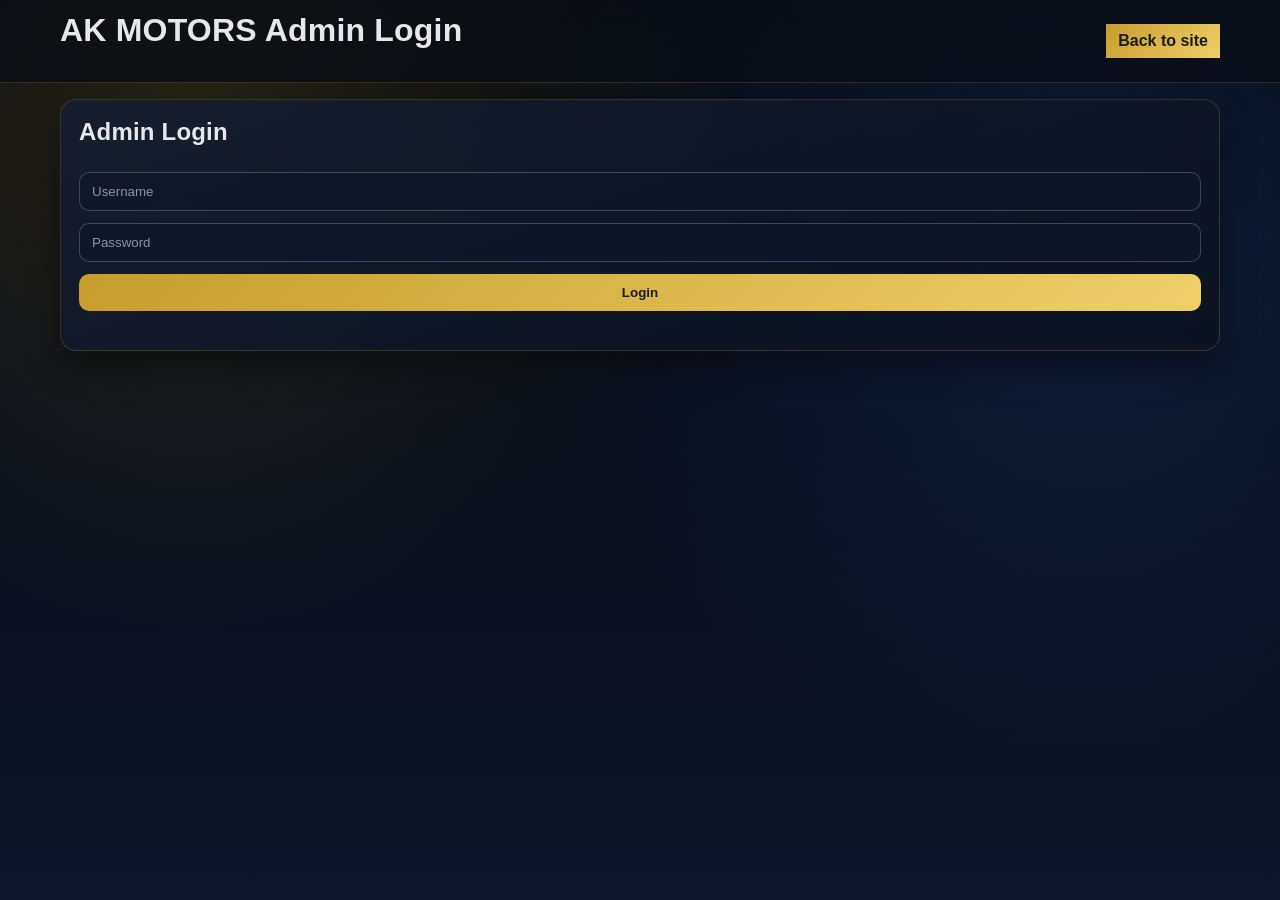
<file: admin-contact.html>
<!DOCTYPE html>
<html lang="en">
<head>
  <meta charset="UTF-8" />
  <meta name="viewport" content="width=device-width, initial-scale=1.0" />
  <title>Admin Contact - AK MOTORS</title>
  <link rel="stylesheet" href="assets/styles.css" />
</head>
<body>
  <header class="topbar">
    <div class="container row-between">
      <h1><span data-dealer-name>AK MOTORS</span> Company Contact</h1>
      <div class="admin-links">
        <a class="btn small" href="admin-inventory.html">Inventory</a>
        <a class="btn small" href="admin-messages.html">Messages</a>
        <a class="btn small" href="admin-contact.html">Contact</a>
        <a class="btn secondary small" href="index.html">Site</a>
        <button id="logoutBtn" class="btn danger small" type="button">Logout</button>
      </div>
    </div>
  </header>

  <main class="container admin-layout">
    <section class="admin-panel">
      <h3>Company Contact Information</h3>
      <form id="dealerForm">
        <input type="text" id="dealerTitle" placeholder="Dealer name" required />
        <input type="text" id="dealerPhone" placeholder="Phone" required />
        <input type="email" id="dealerEmail" placeholder="Email" required />
        <input type="text" id="dealerAddress" placeholder="Address" required />
        <button class="btn" type="submit">Update Contact</button>
      </form>
    </section>

    <section class="admin-panel">
      <h3>Change Admin Password</h3>
      <form id="passwordForm">
        <input type="password" id="currentPassword" placeholder="Current password" required />
        <input type="password" id="newPassword" placeholder="New password (min 8 chars)" required />
        <input type="password" id="confirmPassword" placeholder="Confirm new password" required />
        <button class="btn" type="submit">Update Password</button>
      </form>
      <p id="passwordStatus" class="status"></p>
    </section>
  </main>

  <script src="assets/app.js"></script>
  <script src="assets/admin.js"></script>
</body>
</html>
</file>
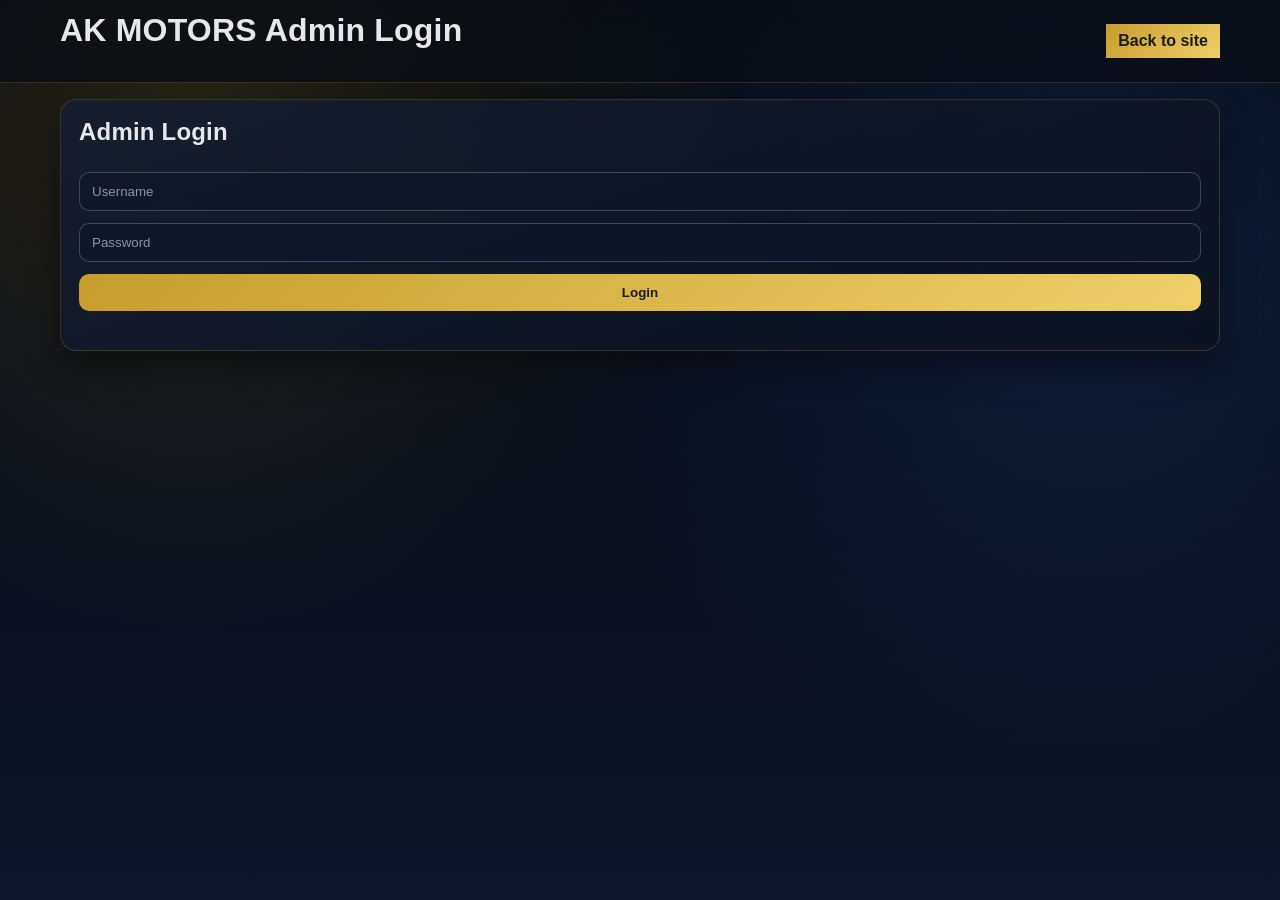
<file: admin-inventory.html>
<!DOCTYPE html>
<html lang="en">
<head>
  <meta charset="UTF-8" />
  <meta name="viewport" content="width=device-width, initial-scale=1.0" />
  <title>Admin Inventory - AK MOTORS</title>
  <link rel="stylesheet" href="assets/styles.css" />
</head>
<body>
  <header class="topbar">
    <div class="container row-between">
      <h1><span data-dealer-name>AK MOTORS</span> Admin Inventory</h1>
      <div class="admin-links">
        <a class="btn small" href="admin-inventory.html">Inventory</a>
        <a class="btn small" href="admin-messages.html">Messages</a>
        <a class="btn small" href="admin-contact.html">Contact</a>
        <a class="btn secondary small" href="index.html">Site</a>
        <button id="logoutBtn" class="btn danger small" type="button">Logout</button>
      </div>
    </div>
  </header>

  <main class="container admin-layout">
    <section class="admin-panel">
      <h3>Inventory CRUD</h3>
      <form id="carForm">
        <input type="hidden" id="carId" />
        <input type="text" id="brand" placeholder="Brand" required />
        <input type="text" id="model" placeholder="Model" required />
        <input type="number" id="year" placeholder="Year" required />
        <input type="number" id="price" placeholder="Price" required />
        <input type="text" id="imageUrl" placeholder="Image URL" required />
        <textarea id="imageUrls" placeholder="More image URLs (one per line)"></textarea>
        <input type="text" id="engine" placeholder="Engine (e.g. 2.0L Turbo)" required />
        <input type="text" id="transmission" placeholder="Transmission (Automatic/Manual)" required />
        <input type="text" id="fuelType" placeholder="Fuel Type" required />
        <input type="number" id="mileage" placeholder="Mileage (km)" required />
        <input type="text" id="color" placeholder="Color" required />
        <input type="text" id="vin" placeholder="VIN" required />
        <input type="number" id="horsepower" placeholder="Horsepower" required />
        <input type="number" id="seats" placeholder="Seats" required />
        <input type="number" id="doors" placeholder="Doors" required />
        <input type="text" id="drivetrain" placeholder="Drivetrain (FWD/RWD/AWD)" required />
        <textarea id="features" placeholder="Features (comma separated)" required></textarea>
        <button class="btn" type="submit">Save Car</button>
        <button class="btn secondary" id="cancelEditBtn" type="button">Cancel Edit</button>
      </form>
      <div class="table-wrap">
        <table id="carTable">
          <thead>
            <tr>
              <th>Car</th>
              <th>Year</th>
              <th>Price</th>
              <th>Status</th>
              <th>Actions</th>
            </tr>
          </thead>
          <tbody></tbody>
        </table>
      </div>
    </section>

    <section class="admin-panel">
      <h3>Currency</h3>
      <form id="currencyForm">
        <label for="currencyCode">Select Currency</label>
        <select id="currencyCode"></select>
        <button class="btn" type="submit">Save Currency</button>
      </form>
    </section>

    <section class="admin-panel">
      <h3>Monthly Sales Report</h3>
      <div class="report-controls">
        <div>
          <label for="reportDateFrom">Date From</label>
          <input type="date" id="reportDateFrom" />
        </div>
        <div>
          <label for="reportDateTo">Date To</label>
          <input type="date" id="reportDateTo" />
        </div>
      </div>
      <div class="report-actions">
        <button class="btn small" id="applyReportFilterBtn" type="button">Apply Filter</button>
        <button class="btn secondary small" id="resetReportFilterBtn" type="button">Reset</button>
        <button class="btn small" id="printReportBtn" type="button">Print Report</button>
      </div>
      <div id="monthlySummary"></div>
      <div class="table-wrap">
        <table id="salesTable">
          <thead>
            <tr>
              <th>Date</th>
              <th>Car</th>
              <th>Price</th>
            </tr>
          </thead>
          <tbody></tbody>
        </table>
      </div>
    </section>
  </main>

  <script src="assets/app.js"></script>
  <script src="assets/admin.js"></script>
</body>
</html>
</file>
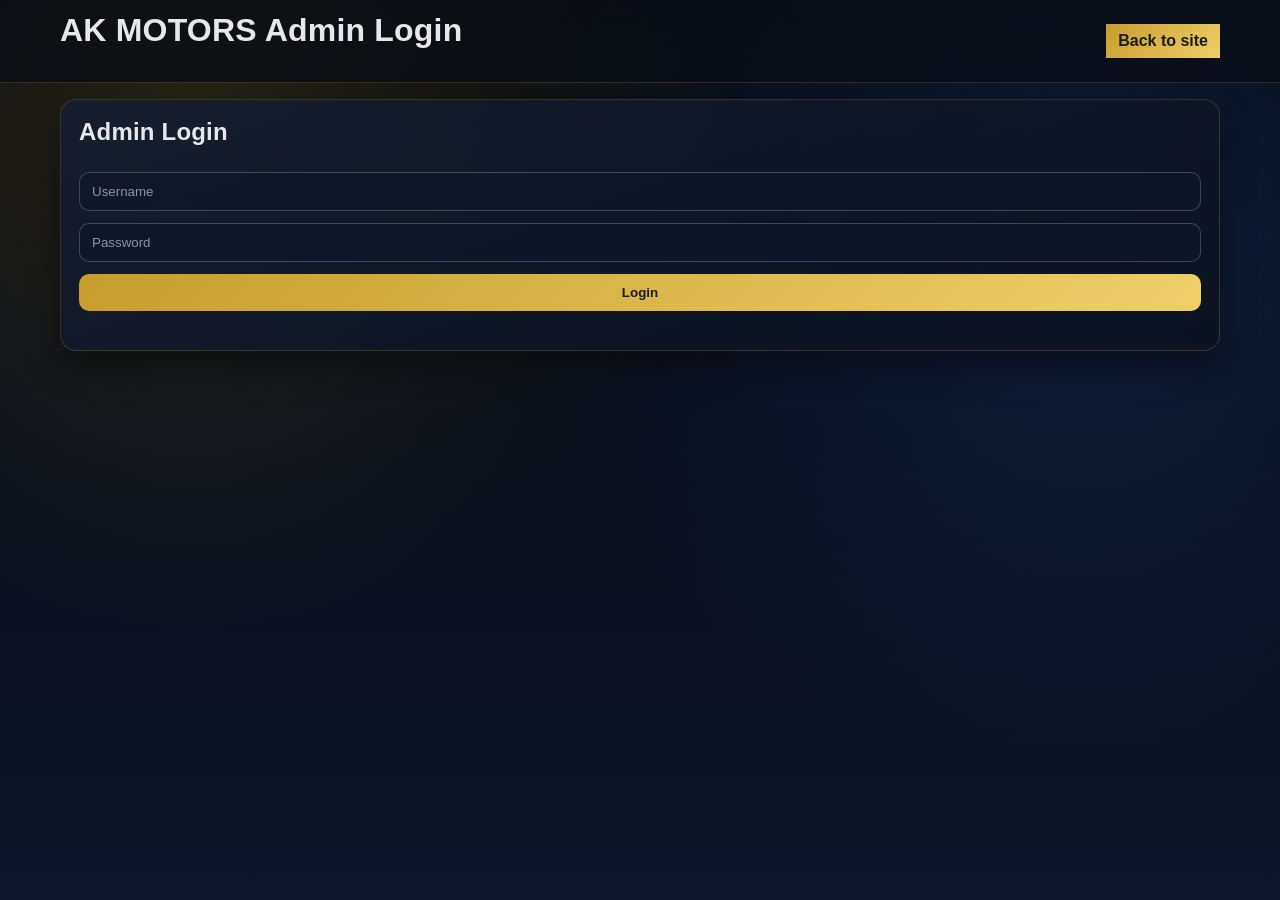
<file: admin-messages.html>
<!DOCTYPE html>
<html lang="en">
<head>
  <meta charset="UTF-8" />
  <meta name="viewport" content="width=device-width, initial-scale=1.0" />
  <title>Admin Messages - AK MOTORS</title>
  <link rel="stylesheet" href="assets/styles.css" />
</head>
<body>
  <header class="topbar">
    <div class="container row-between">
      <h1><span data-dealer-name>AK MOTORS</span> Admin Messages</h1>
      <div class="admin-links">
        <a class="btn small" href="admin-inventory.html">Inventory</a>
        <a class="btn small" href="admin-messages.html">Messages</a>
        <a class="btn small" href="admin-contact.html">Contact</a>
        <a class="btn secondary small" href="index.html">Site</a>
        <button id="logoutBtn" class="btn danger small" type="button">Logout</button>
      </div>
    </div>
  </header>

  <main class="container admin-layout">
    <section class="admin-panel">
      <h3>Customer Messages</h3>
      <div id="messageList" class="list"></div>
    </section>
  </main>

  <script src="assets/app.js"></script>
  <script src="assets/admin.js"></script>
</body>
</html>
</file>
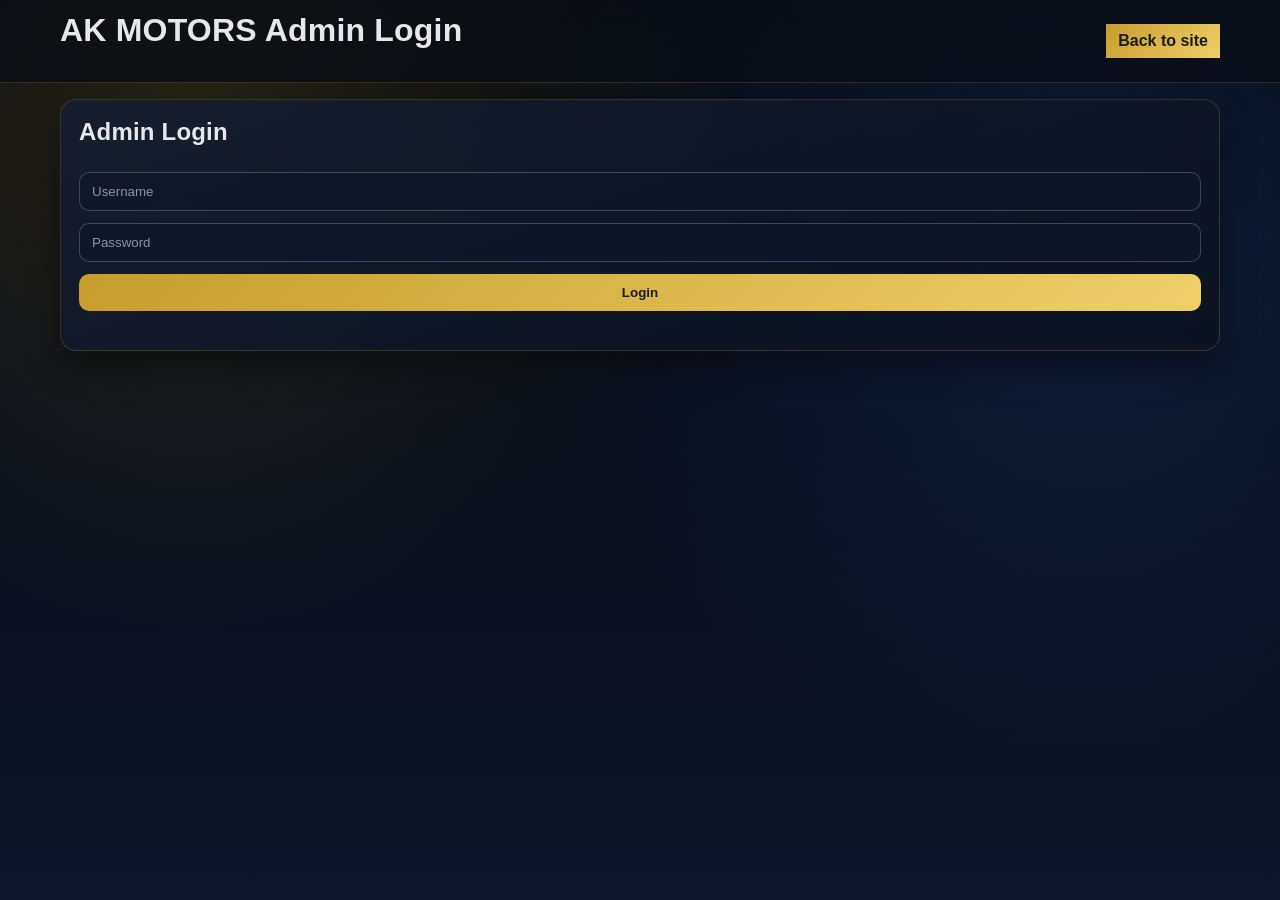
<file: admin.html>
<!DOCTYPE html>
<html lang="en">
<head>
  <meta charset="UTF-8" />
  <meta name="viewport" content="width=device-width, initial-scale=1.0" />
  <title>Admin Login - AK MOTORS</title>
  <link rel="stylesheet" href="assets/styles.css" />
</head>
<body>
  <header class="topbar">
    <div class="container row-between">
      <h1><span data-dealer-name>AK MOTORS</span> Admin Login</h1>
      <a class="btn small" href="index.html">Back to site</a>
    </div>
  </header>

  <main class="container admin-layout">
    <section id="loginSection" class="admin-panel">
      <h2>Admin Login</h2>
      <form id="loginForm">
        <input type="text" id="adminUser" placeholder="Username" required />
        <input type="password" id="adminPass" placeholder="Password" required />
        <button class="btn" type="submit">Login</button>
      </form>
      <p class="status" id="loginStatus"></p>
      <!--<p class="muted">Default: admin / admin123</p>-->
    </section>

    <section id="adminSection" class="hidden admin-panel">
      <h2>Admin Pages</h2>
      <div class="admin-links">
        <a class="btn small" href="admin-inventory.html">Inventory Page</a>
        <a class="btn small" href="admin-messages.html">Messages Page</a>
        <a class="btn small" href="admin-contact.html">Company Contact Page</a>
      </div>
      <button id="logoutBtn" class="btn danger small">Logout</button>
    </section>
  </main>

  <script src="assets/app.js"></script>
  <script src="assets/admin.js"></script>
</body>
</html>
</file>
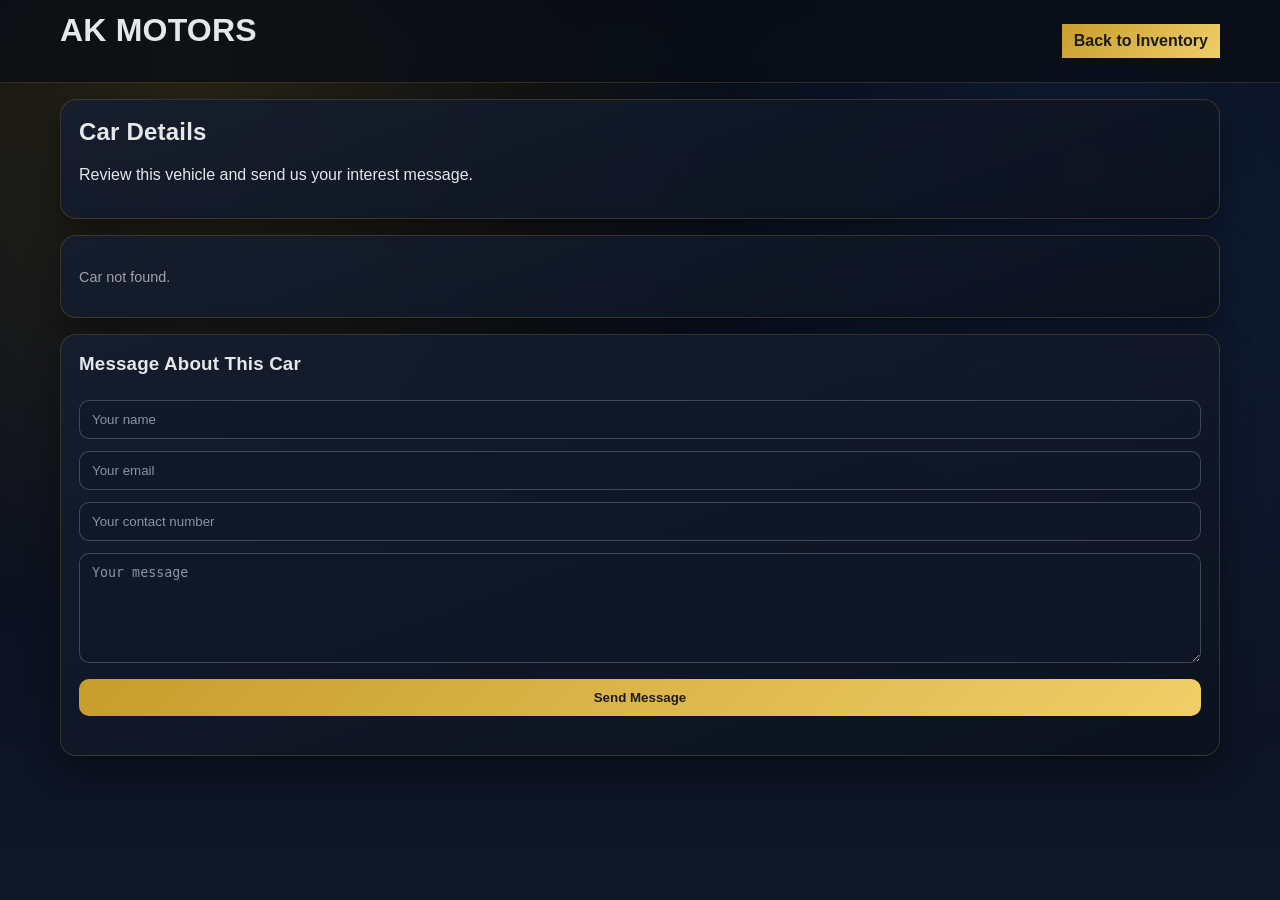
<file: car-detail.html>
<!DOCTYPE html>
<html lang="en">
<head>
  <meta charset="UTF-8" />
  <meta name="viewport" content="width=device-width, initial-scale=1.0" />
  <title>Car Details - AK MOTORS</title>
  <link rel="stylesheet" href="assets/styles.css" />
</head>
<body>
  <header class="topbar">
    <div class="container row-between">
      <h1 id="dealerName">AK MOTORS</h1>
      <a class="btn small" href="index.html">Back to Inventory</a>
    </div>
  </header>

  <main class="container">
    <section class="hero">
      <h2>Car Details</h2>
      <p>Review this vehicle and send us your interest message.</p>
    </section>

    <section id="carDetailCard" class="contact-card"></section>

    <section class="contact-card">
      <h3>Message About This Car</h3>
      <form id="messageForm">
        <input type="text" id="senderName" placeholder="Your name" required />
        <input type="email" id="senderEmail" placeholder="Your email" required />
        <input type="tel" id="senderPhone" placeholder="Your contact number" required />
        <textarea id="senderMessage" placeholder="Your message" required></textarea>
        <button class="btn" type="submit">Send Message</button>
      </form>
      <p id="messageStatus" class="status"></p>
    </section>
  </main>

  <script src="assets/app.js"></script>
</body>
</html>
</file>
<file: assets/styles.css>
:root {
  --bg: #070b13;
  --bg-soft: #0f172a;
  --card: rgba(20, 28, 45, 0.82);
  --card-solid: #111a2b;
  --text: #e5e7eb;
  --muted: #9ca3af;
  --primary: #d4af37;
  --primary-soft: #f3d67c;
  --secondary: #334155;
  --danger: #dc2626;
  --border: rgba(212, 175, 55, 0.2);
  --shadow: 0 14px 34px rgba(0, 0, 0, 0.42);
}

* {
  box-sizing: border-box;
}

body {
  margin: 0;
  font-family: "Segoe UI", Tahoma, Geneva, Verdana, sans-serif;
  color: var(--text);
  background:
    radial-gradient(circle at 15% 10%, rgba(212, 175, 55, 0.16), transparent 40%),
    radial-gradient(circle at 85% 20%, rgba(59, 130, 246, 0.16), transparent 45%),
    linear-gradient(180deg, #05070d 0%, var(--bg-soft) 100%);
  min-height: 100vh;
}

.container {
  width: min(1160px, 92%);
  margin: 0 auto;
}


.topbar {
  position: sticky;
  top: 0;
  z-index: 20;
  backdrop-filter: blur(10px);
  background: rgba(8, 12, 20, 0.75);
  border-bottom: 1px solid var(--border);
  padding: 12px 0;
}

h1,
h2,
h3,
h4 {
  margin-top: 0;
  letter-spacing: 0.2px;
}

h1 a {
  color: inherit;
  text-decoration: none;
}

.row-between {
  display: flex;
  align-items: center;
  justify-content: space-between;
  gap: 12px;
}

.admin-links {
  display: flex;
  gap: 8px;
  flex-wrap: wrap;
}

.hero,
.contact-card,
.admin-panel {
  background: linear-gradient(160deg, rgba(21, 30, 48, 0.9), rgba(12, 18, 31, 0.94));
  border: 1px solid var(--border);
  border-radius: 16px;
  padding: 18px;
  margin: 16px 0;
  box-shadow: var(--shadow);
}

.controls {
  margin: 12px 0;
}

label {
  color: var(--muted);
  font-size: 0.9rem;
}

input,
textarea,
select,
button {
  width: 100%;
  padding: 11px 12px;
  border-radius: 10px;
  border: 1px solid rgba(148, 163, 184, 0.35);
  margin: 6px 0;
  background: rgba(15, 23, 42, 0.75);
  color: var(--text);
}

input::placeholder,
textarea::placeholder {
  color: #8b93a3;
}

input:focus,
textarea:focus,
select:focus {
  outline: 0;
  border-color: var(--primary);
  box-shadow: 0 0 0 2px rgba(212, 175, 55, 0.24);
}

textarea {
  min-height: 110px;
  resize: vertical;
}

.btn {
  background: linear-gradient(135deg, #c79d2c, #f0cf69);
  color: #1b1b1b;
  border: 0;
  cursor: pointer;
  text-decoration: none;
  display: inline-block;
  text-align: center;
  font-weight: 600;
  transition: transform 0.18s ease, box-shadow 0.18s ease, opacity 0.18s ease;
}

.btn:hover {
  transform: translateY(-1px);
  box-shadow: 0 8px 20px rgba(212, 175, 55, 0.25);
}

.btn.small {
  width: auto;
  padding: 8px 12px;
}

.btn.secondary {
  background: linear-gradient(135deg, #334155, #475569);
  color: #e2e8f0;
}

.btn.danger {
  background: linear-gradient(135deg, #991b1b, #dc2626);
  color: #fff;
}

.inventory-grid {
  display: grid;
  grid-template-columns: repeat(auto-fit, minmax(250px, 1fr));
  gap: 16px;
}

.car-card {
  background: linear-gradient(165deg, rgba(17, 26, 43, 0.96), rgba(10, 15, 26, 0.96));
  border: 1px solid rgba(148, 163, 184, 0.18);
  border-radius: 14px;
  overflow: hidden;
  box-shadow: var(--shadow);
  transition: transform 0.2s ease, border-color 0.2s ease;
}

.car-card:hover {
  transform: translateY(-3px);
  border-color: var(--primary);
}

.car-card img {
  width: 100%;
  height: 172px;
  object-fit: cover;
  background: #1e293b;
}

.car-body {
  padding: 14px;
}

.car-body a {
  text-decoration: none;
  color: #f8fafc;
}

.detail-card {
  display: grid;
  grid-template-columns: 1.15fr 1fr;
  gap: 16px;
  background: linear-gradient(165deg, rgba(17, 26, 43, 0.96), rgba(10, 15, 26, 0.96));
  border: 1px solid var(--border);
  border-radius: 16px;
  padding: 14px;
  box-shadow: var(--shadow);
}

.detail-gallery {
  display: flex;
  flex-direction: column;
  gap: 10px;
}

.detail-main-image {
  width: 100%;
  min-height: 340px;
  max-height: 460px;
  object-fit: cover;
  border-radius: 12px;
  border: 1px solid rgba(148, 163, 184, 0.35);
  background: #111827;
}

.detail-thumbs {
  display: grid;
  grid-template-columns: repeat(auto-fill, minmax(92px, 1fr));
  gap: 8px;
}

.thumb-btn {
  margin: 0;
  padding: 2px;
  border-radius: 10px;
  border: 1px solid rgba(148, 163, 184, 0.4);
  background: #0b1220;
}

.thumb-btn.active {
  border-color: var(--primary);
  box-shadow: 0 0 0 2px rgba(212, 175, 55, 0.25);
}

.thumb-btn img {
  width: 100%;
  height: 74px;
  object-fit: cover;
  border-radius: 8px;
}

.detail-content h3 {
  margin-top: 0;
  color: var(--primary-soft);
}

.spec-grid {
  display: grid;
  grid-template-columns: repeat(2, minmax(0, 1fr));
  gap: 8px 12px;
  margin-bottom: 12px;
}

.spec-grid p {
  margin: 0;
  padding: 10px;
  border: 1px solid rgba(148, 163, 184, 0.25);
  border-radius: 9px;
  background: rgba(15, 23, 42, 0.6);
}

.admin-layout {
  padding-bottom: 24px;
}

.admin-grid {
  display: grid;
  grid-template-columns: repeat(auto-fit, minmax(320px, 1fr));
  gap: 14px;
}

.table-wrap {
  overflow-x: auto;
}

.report-controls {
  display: grid;
  grid-template-columns: repeat(auto-fit, minmax(180px, 1fr));
  gap: 10px;
  margin-bottom: 8px;
}

.report-actions {
  display: flex;
  flex-wrap: wrap;
  gap: 8px;
  margin: 8px 0 12px;
}

table {
  width: 100%;
  border-collapse: collapse;
  background: rgba(15, 23, 42, 0.8);
  border: 1px solid rgba(148, 163, 184, 0.2);
  border-radius: 10px;
  overflow: hidden;
}

th,
td {
  border-bottom: 1px solid rgba(148, 163, 184, 0.2);
  text-align: left;
  padding: 10px 9px;
}

th {
  color: var(--primary-soft);
  font-weight: 600;
}

.status {
  font-size: 0.92rem;
  color: var(--muted);
}

.muted {
  color: var(--muted);
  font-size: 0.9rem;
}

.list-item {
  border: 1px solid rgba(148, 163, 184, 0.2);
  border-radius: 10px;
  padding: 10px;
  margin-bottom: 10px;
  background: rgba(15, 23, 42, 0.72);
}

.tag {
  border-radius: 99px;
  padding: 4px 9px;
  font-size: 0.76rem;
  display: inline-block;
}

.tag.available {
  background: rgba(16, 185, 129, 0.22);
  color: #6ee7b7;
}

.tag.sold {
  background: rgba(239, 68, 68, 0.2);
  color: #fca5a5;
}

.hidden {
  display: none;
}

.footer {
  border-top: 1px solid var(--border);
  padding: 16px 0;
  margin-top: 16px;
  background: rgba(8, 12, 20, 0.82);
}

@media (max-width: 860px) {
  .detail-card {
    grid-template-columns: 1fr;
  }

  .spec-grid {
    grid-template-columns: 1fr;
  }
}
</file>
